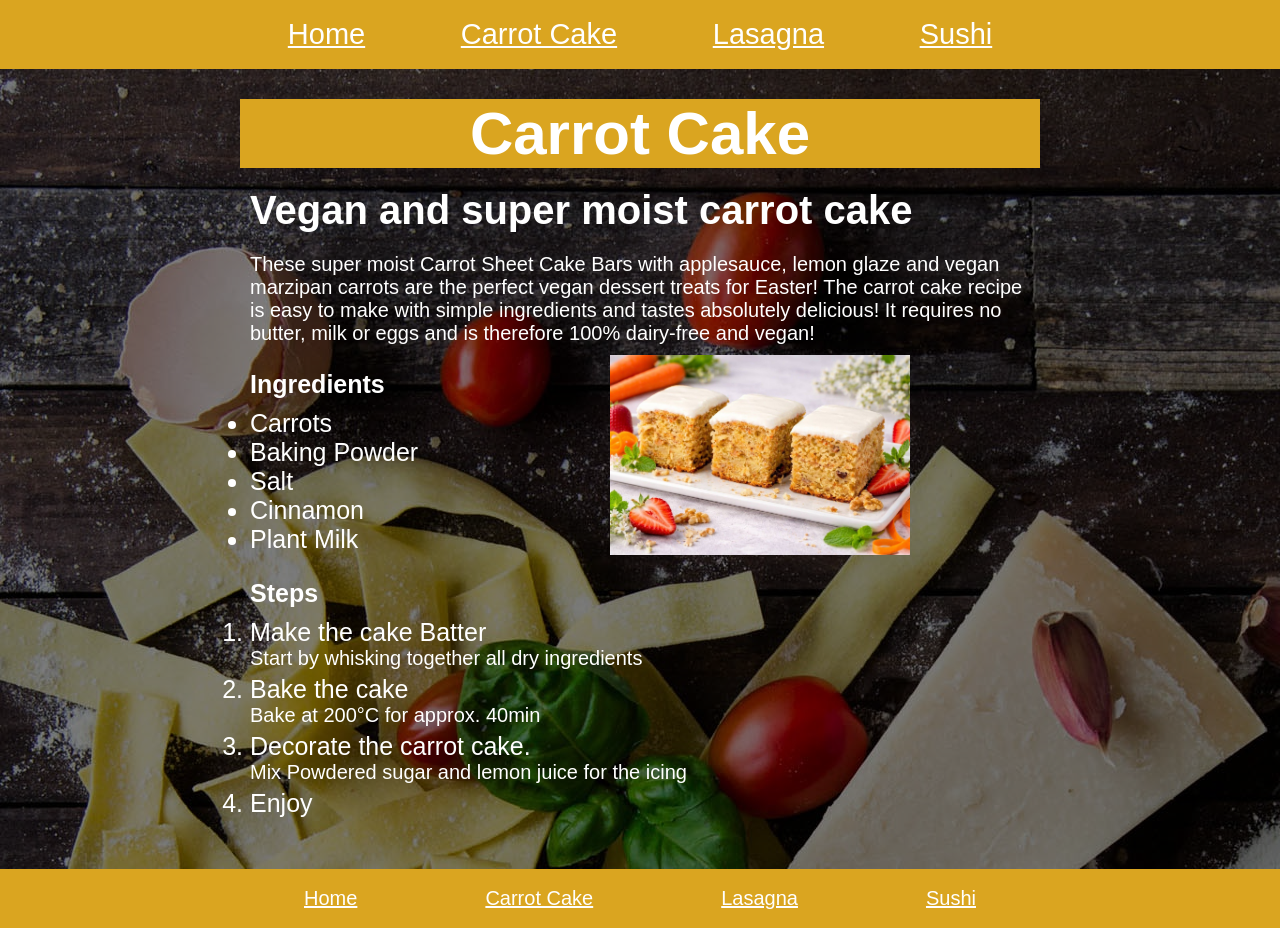
<file: recipes/carrotcake.html>
<!DOCTYPE html>
<html lang="en">
<head>
    <meta charset="UTF-8">
    <meta name="viewport" content="width=device-width, initial-scale=1.0">
    <title>Carrot Cake</title>
    <link rel="stylesheet" href="../styles.css">
</head>

<body>
    <div class="menu">
        <div class="recipe flex-container">
            <a class="list" href="../index.html">Home</a>
            <a class="list" href="../recipes/carrotcake.html">Carrot Cake</a>
            <a class="list" href="../recipes/lasagna.html">Lasagna</a>
            <a class="list" href="../recipes/sushi.html">Sushi</a>
        </div>
    </div>

    <div class="background-dark">
        <div class="titel">    
           <h1>Carrot Cake</h1>
        </div>


    
        <div class="main-content">
            
    
            <h2>Vegan and super moist carrot cake</h2>
            <p>
                These super moist Carrot Sheet Cake Bars with 
                applesauce, lemon glaze and vegan marzipan carrots
                are the perfect vegan dessert treats for Easter! 
                The carrot cake recipe is easy to make with simple 
                ingredients and tastes absolutely delicious! 
                It requires no butter, milk or eggs and is 
                therefore 100% dairy-free and vegan!
            </p>
            <div class="flex-container">
                <div class="ingredients">
                    <h3>Ingredients</h3>
                    <ul>
                        <li>Carrots</li>
                        <li>Baking Powder</li>
                        <li>Salt</li>
                        <li>Cinnamon</li>
                        <li>Plant Milk</li>
                    </ul>
                </div>

                <img src="../img/carrotcake.jpg" alt="a picture of a carrot cake" height="250">
            </div>
            
                    
            <div class="steps">
                <h3>Steps</h3>
                <ol>
                    <li>Make the cake Batter</li>
                    <p>Start by whisking together all dry ingredients</p>
                    <li>Bake the cake</li>
                    <p>Bake at 200°C for approx. 40min</p>
                    <li>Decorate the carrot cake.</li>
                    <p>Mix Powdered sugar and lemon juice for the icing</p>
                    <li>Enjoy</li>
                </ol>
            </div>

        </div>
    </div>
    <div class="footer">
        <div class="recipe flex-container">
            <a class="list" href="../index.html">Home</a>
            <a class="list" href="../recipes/carrotcake.html">Carrot Cake</a>
            <a class="list" href="../recipes/lasagna.html">Lasagna</a>
            <a class="list" href="../recipes/sushi.html">Sushi</a>
        </div>
    </div>
</body>

</html>
</file>
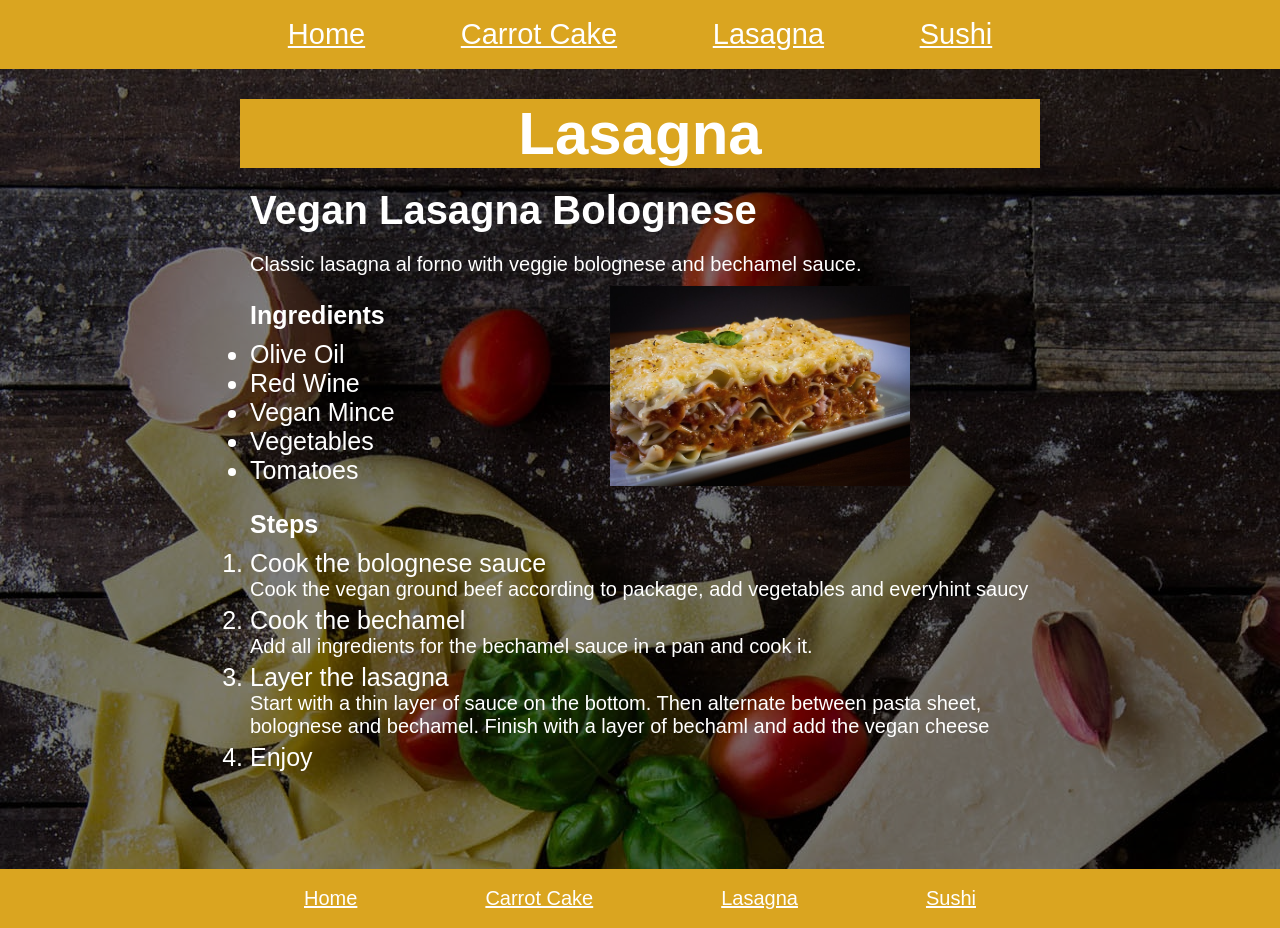
<file: recipes/lasagna.html>
<!DOCTYPE html>
<html lang="en">
<head>
    <meta charset="UTF-8">
    <meta name="viewport" content="width=device-width, initial-scale=1.0">
    <title>Lasagna</title>
    <link rel="stylesheet" href="../styles.css">
</head>

<body>
        <div class="menu">
        <div class="recipe flex-container">
            <a class="list" href="../index.html">Home</a>
            <a class="list" href="../recipes/carrotcake.html">Carrot Cake</a>
            <a class="list" href="../recipes/lasagna.html">Lasagna</a>
            <a class="list" href="../recipes/sushi.html">Sushi</a>
        </div>
    </div>
<div class="background-dark">
    <div class="titel">    
        <h1>Lasagna</h1>
    </div>

   
        <div class="main-content">
            
    
            <h2>Vegan Lasagna Bolognese</h2>
            <p>
               Classic lasagna al forno with veggie bolognese and bechamel sauce.
            </p>
        <div class="flex-container">
            <div class="ingredients">
                <h3>Ingredients</h3>
                <ul>
                    <li>Olive Oil</li>
                    <li>Red Wine</li>
                    <li>Vegan Mince</li>
                    <li>Vegetables</li>
                    <li>Tomatoes</li>
                </ul>
            </div>
                <img src="../img/lasagna.jpg" alt="a picture of a lasagna" height="250">
        </div>
                    
            <div class="steps">
                <h3>Steps</h3>
                <ol>
                    <li>Cook the bolognese sauce</li>
                    <p>Cook the vegan ground beef according to package, add vegetables and everyhint saucy</p>
                    <li>Cook the bechamel</li>
                    <p>Add all ingredients for the bechamel sauce in a pan and cook it.</p>
                    <li>Layer the lasagna</li>
                    <p>
                        Start with a thin layer of sauce on the bottom.
                        Then alternate between pasta sheet, bolognese and bechamel. Finish with a layer of bechaml and add the vegan cheese
                    </p>
                    <li>Enjoy</li>
                </ol>
            </div>

        </div>
    </div>
        <div class="footer">
        <div class="recipe flex-container">
            <a class="list" href="../index.html">Home</a>
            <a class="list" href="../recipes/carrotcake.html">Carrot Cake</a>
            <a class="list" href="../recipes/lasagna.html">Lasagna</a>
            <a class="list" href="../recipes/sushi.html">Sushi</a>
        </div>
    </div>

</body>

</html>
</file>
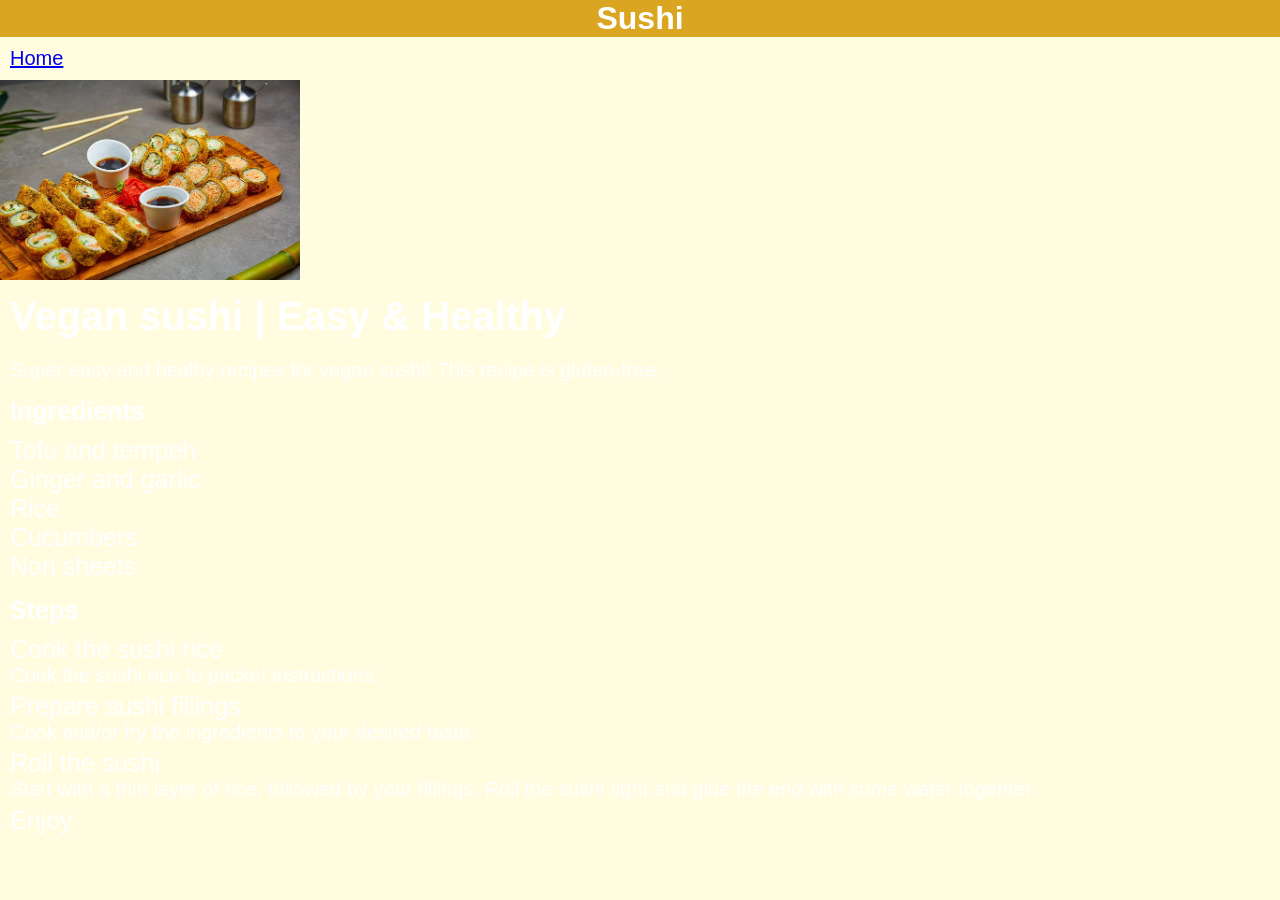
<file: recipes/sushi.html>
<!DOCTYPE html>
<html lang="en">
<head>
    <meta charset="UTF-8">
    <meta name="viewport" content="width=device-width, initial-scale=1.0">
    <title>Sushi</title>
    <link rel="stylesheet" href="../styles.css">
</head>

<body>
    <h1>Sushi</h1>
    <p><a href="../index.html">Home</a></p>
    <img src="../img/sushi.jpg" alt="a picture of a carrot cake" height="300"> 
    <h2>Vegan sushi | Easy & Healthy</h2>
    <p>
        Super easy and healhy recipes for vegan sushi! This recipe is gluten-free.
    </p>
    <h3>Ingredients</h3>
    <ul>
        <li>Tofu and tempeh</li>
        <li>Ginger and garlic</li>
        <li>Rice</li>
        <li>Cucumbers</li>
        <li>Nori sheets</li>
    </ul>
    <h3>Steps</h3>
    <ol>
        <li>Cook the sushi rice</li>
        <p>Cook the sushi rice to packet instructions.</p>
        <li>Prepare sushi fillings</li>
        <p>Cook and/or fry the ingredients to your desired taste.</p>
        <li>Roll the sushi</li>
        <p>Start with a thin layer of rice, followed by your fillings. Roll the sushi tight and glue the end with some water togehter.</p>
        <li>Enjoy</li>
    </ol>

</body>

</html>
</file>
<file: styles.css>
html {
  box-sizing: border-box;
}
*, *:before, *:after {
  box-sizing: inherit;
  margin: 0px;
  padding: 0px;
}

body {
    background-color: rgb(255, 252, 224);
    font-family: Verdana, Geneva, Tahoma, sans-serif;
    color: white;
}


.maintitel {
    width: auto;
    height: auto;
    font-size: 80px;
    margin-top: 0px;
}

.titel {
    width: 800px;
    font-size: 30px;
    margin: 0 auto;
    margin-bottom: 20px;
}

h1 {
    background-color: #daa520;
    margin: 0 auto;
    text-align: center;
}

.menu {
    background-color: #daa520;
    text-align: center;
}

.recipe {
    width: 800px;
    padding: 10px 0px;
    font-size: 29px;
    margin: 0 auto;
    /*border: 1px solid black;*/
}

.list {
    /*border: 1px solid black;*/
    text-align: center;
    padding: 8px;

    color: white;   
    flex: auto;
}



.background-dark {
    min-height: 800px;
    margin: 0 auto;
    padding: 30px;
    background-image: url(./img/background.jpg);
    background-color: #00000080; 
    background-blend-mode: darken;
}

h2, h3, p, ul, ol {
    text-align: left;
    margin: 10px;
    font-size: auto;
}

h2 {
    font-size: 40px;
    margin-bottom: 20px;
    
}

h3 {
    font-size: 25px;
    margin-top: 15px;
    margin-bottom: 7px;
}

p {
    font-size: 20px;
}

ol p {
    margin: 0px;
    margin-bottom: 5px;
}

li {
    font-size: 25px;
}


.main-content {
    width: 800px;
    margin: 0 auto;
    
    padding: 0px;
}

.ingredients, .steps {
    width: 370px;
}

.ingredients {
    /*float: left;*/
}

.steps {
    width: 800px;
}

.flex-container {
    display: flex;
}

img {
    height: 200px;
    width: auto;
}

.footer{
    background-color: #daa520;
}

.footer .recipe {
    font-size: 20px;
}
</file>
